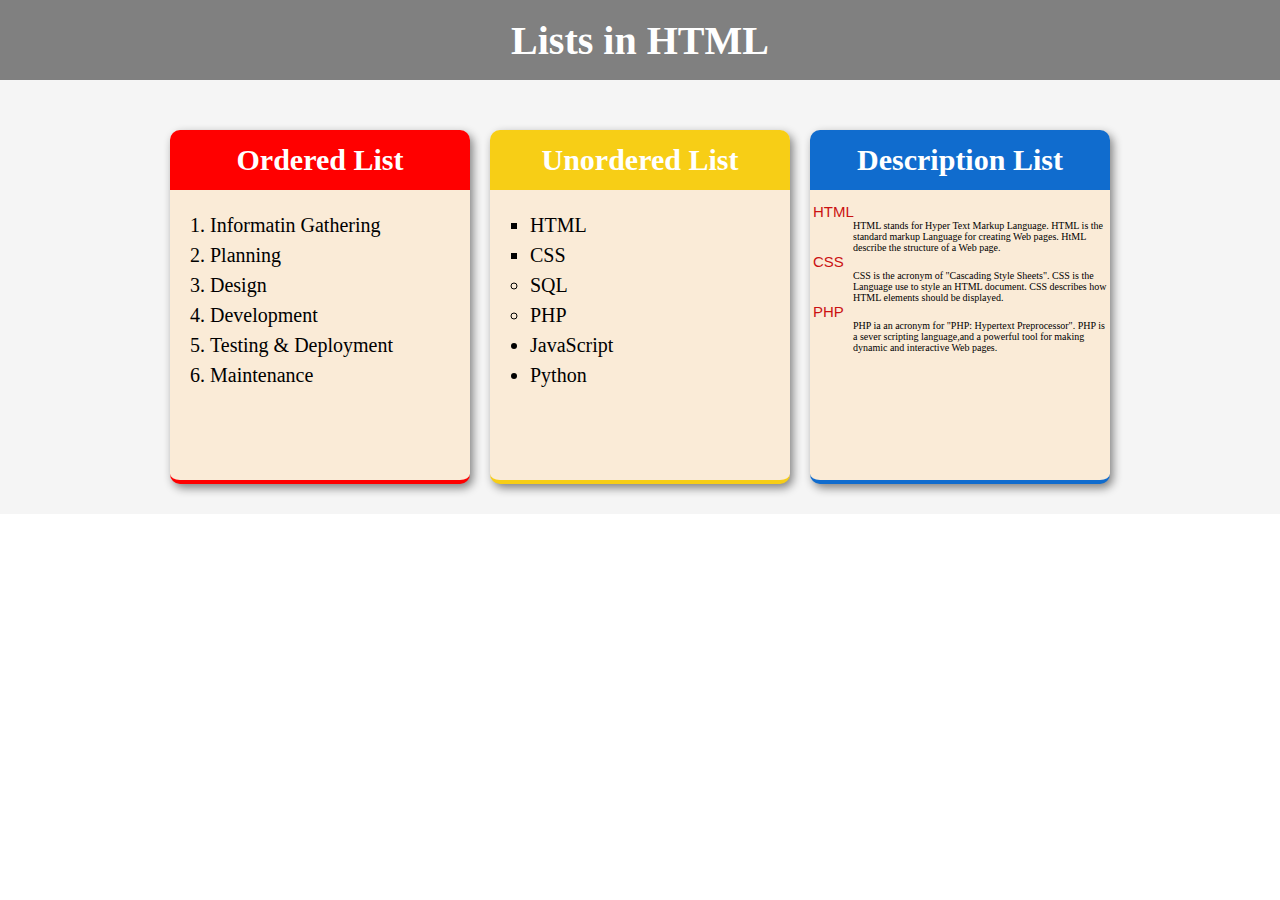
<file: index.html>
<!DOCTYPE html>
<html lang="en">
<head>
    <meta charset="UTF-8">
    <meta name="viewport" content="width=device-width, initial-scale=1.0">
    <title>list Example</title>
    <link type="text/css" rel="stylesheet" href="list.css">
</head>
<body>
    <!-- main page -->
    <div id="main">
        <!-- main first section -->
        <div id="main-first">
            <b>Lists in HTML</b>
        </div>
        <!-- main second section -->
        <div id="main-second">
            <!-- first card -->
            <div class="first-card">
                <!-- card first section -->
                <div class="card-title">
                    <b>Ordered List</b>
                </div>
                <!-- card second section -->
                 <div class="card-data">
                    <ol>
                        <li>Informatin Gathering</li>
                        <li>Planning </li>
                        <li>Design </li>
                        <li>Development</li>
                        <li>Testing & Deployment</li>
                        <li>Maintenance</li>
                    </ol>
                </div>
            </div>
            <!-- second card -->
            <div class="second-card">
                <!-- card first section -->
                 <div class="card-title2">
                    <b>Unordered List</b>
                 </div>
                 <!-- card section section -->
                  <div class="card-data2">
                    <ul>
                        <li type="square">HTML</li>
                        <li type="square">CSS</li>
                        <li type="circle">SQL</li>
                        <li type="circle">PHP</li>
                        <li>JavaScript</li>
                        <li>Python</li>
                    </ul>
                  </div>
            </div>
            <!-- third card -->
             <div class="third-card">
                <!-- card first section -->
                 <div class="card-title3">
                    <b>Description List</b>
                 </div>
                 <!-- card second section -->
                  <div class="card-data3">
                    <dl>
                        <dt>HTML</dt>
                        <dd>
                            HTML stands for Hyper Text Markup Language. HTML is the standard markup Language for creating Web pages. HtML describe the structure of a Web page.
                        </dd>
                        <dt>CSS</dt>
                        <dd>
                            CSS is the acronym of "Cascading Style Sheets". CSS is the Language use to style an HTML document. CSS describes how HTML elements should be displayed.
                        </dd>
                        <dt>PHP</dt>
                        <dd>
                            PHP ia an acronym for "PHP: Hypertext Preprocessor". PHP is a sever scripting language,and a powerful tool for making dynamic and interactive Web pages.
                        </dd>
                    </dl>
                  </div>
             </div>
        </div>
    </div>
</body>
</html>
</file>
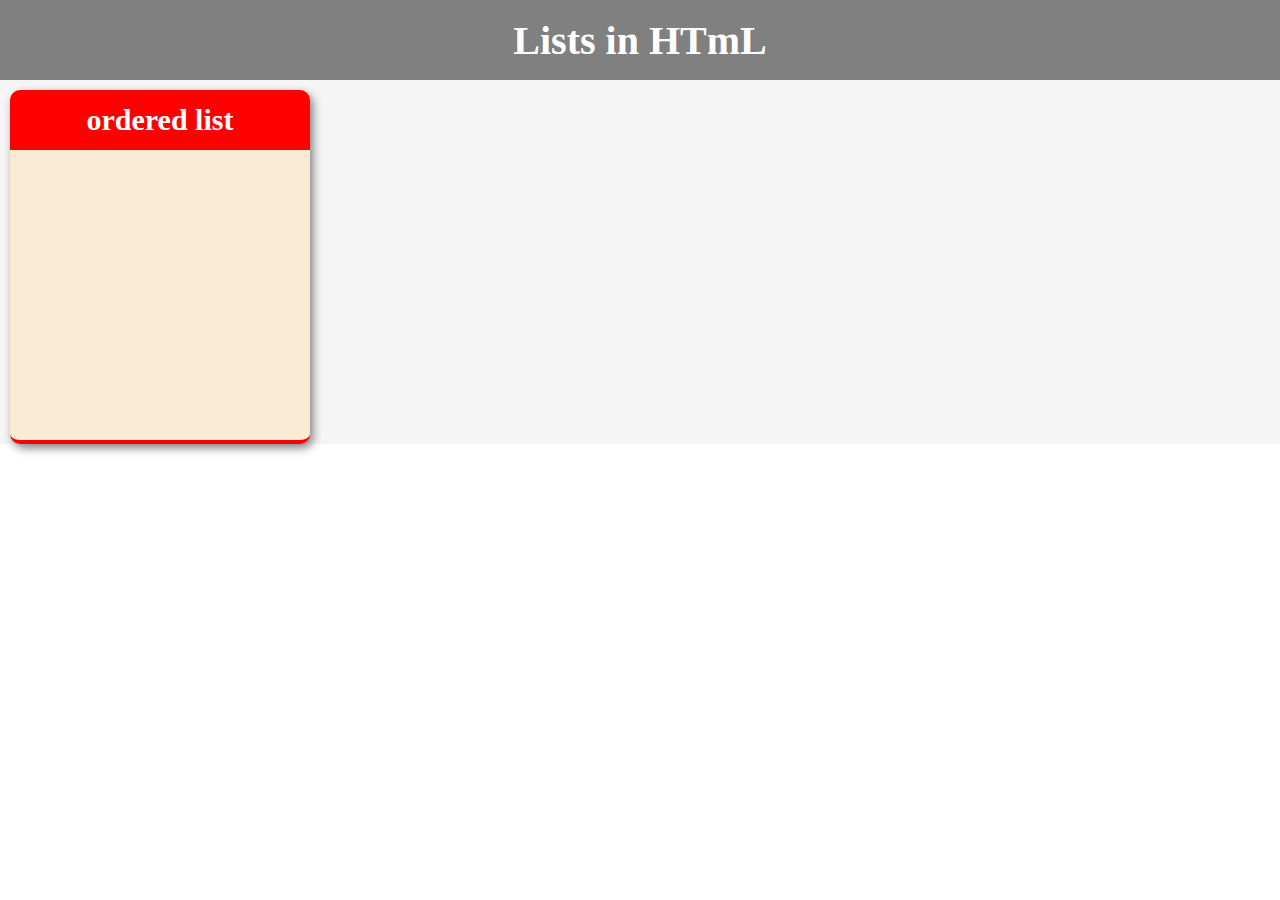
<file: list.html>
<!DOCTYPE html>
<html lang="en">
<head>
    <meta charset="UTF-8">
    <!-- <meta name="viewport" content="width=device-width, initial-scale=1.0"> -->
    <title>list Example</title>
    <link type="text/css"rel="stylesheet"
    href="list.css">
</head>
<body>
    <!-- main page section -->
     <div id="main">
        <!-- main-first section -->
         <div id="main-first">
             <b>Lists in HTmL</b>
         </div>
         <!-- main second section -->
          <div id="main second"></div>
          <!-- first card -->
          <div class="first-card">
            <!-- card first section -->
             <div class="card-title">
                <b>ordered list</b>
             </div>
             <!-- card second section -->
              <div class="card-data"></div>
              
          </div>
         
     </div>
</body>
</html>
</file>
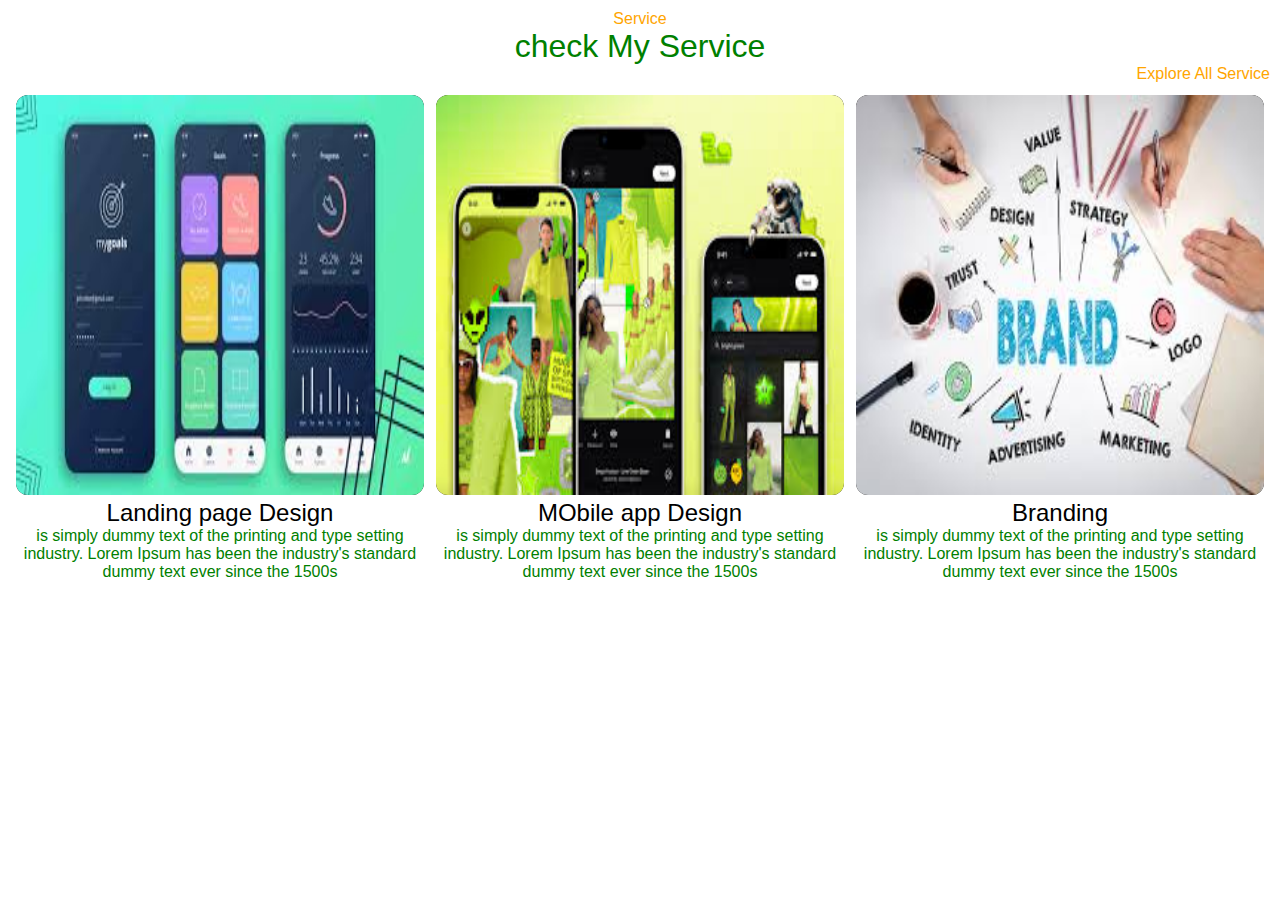
<file: html/index1.html>
<!DOCTYPE html>
<html lang="en">
<head>
    <meta charset="UTF-8">
    <meta name="viewport" content="width=device-width, initial-scale=1.0">
    <title>Document</title>
    <link rel="stylesheet" href="style2.css">
</head>
<body>
    <div id="main">
        <div id="main-first">
            <p class="first">Service</p>
            <p class="second">check My Service</p> 
            <p class="third">Explore All Service</p>

        </div>
        <div id="main-second">
            <div class="one">
                <img src="download.jpg" alt="Landing page Design">
                <h2>Landing page Design</h2>
                <p>is simply dummy text of the printing and type setting industry. Lorem Ipsum has been the industry's standard dummy text ever since the 1500s   </p>
            </div>
            <div class="two">
                <img src="download (1).jpg" alt="MObile app Design">
                <h2>MObile app Design</h2>
                <p>is simply dummy text of the printing and type setting industry. Lorem Ipsum has been the industry's standard dummy text ever since the 1500s</p>
            </div>
            <div class="three">
                <img src="download (2).jpg" alt="Branding">
                <h2>Branding</h2>
                <p>is simply dummy text of the printing and type setting industry. Lorem Ipsum has been the industry's standard dummy text ever since the 1500s</p>
            </div>
        </div>
    </div>
    
</body>
</html>
</file>
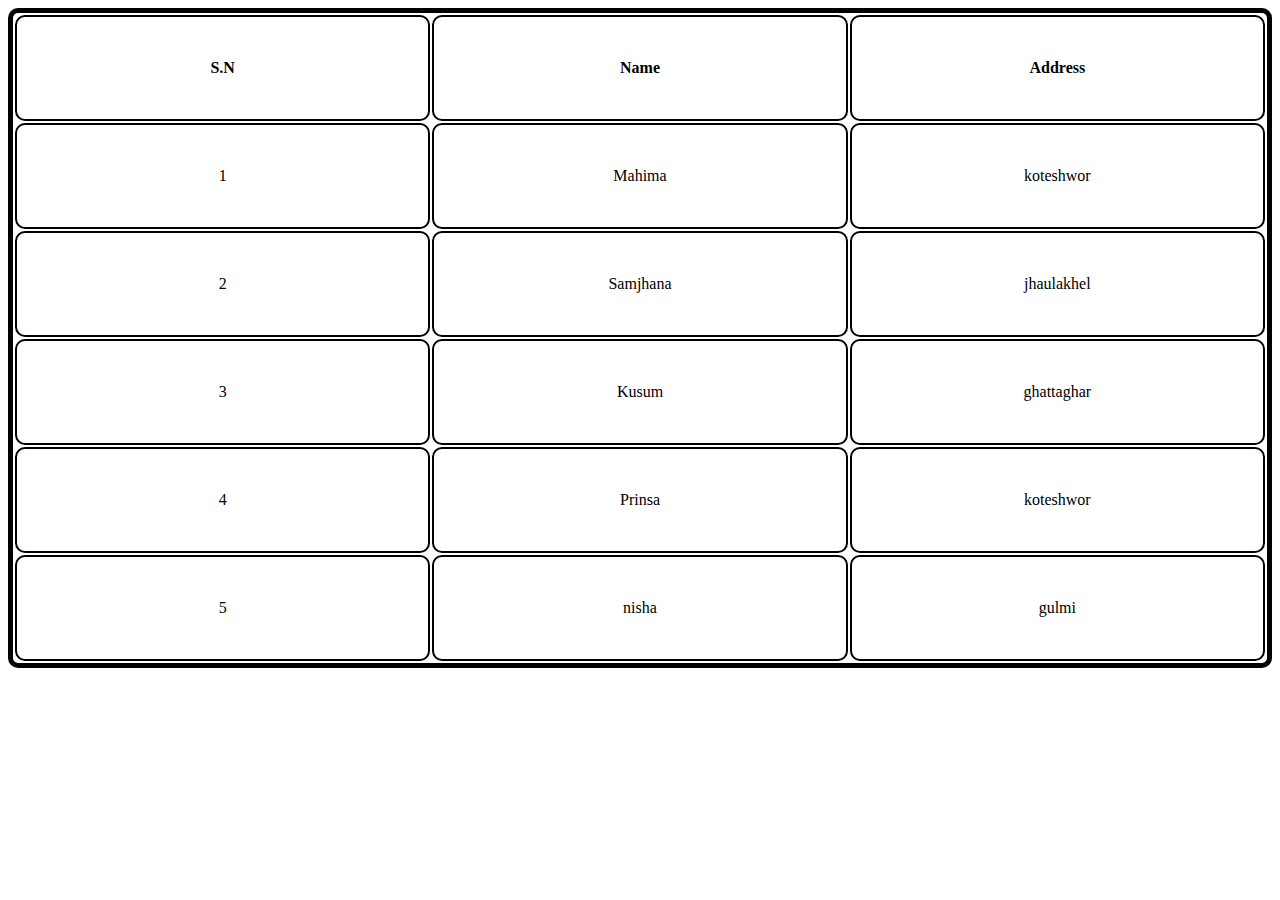
<file: html/table.html>
<!DOCTYPE html>
<html lang="en">
<head>
    <meta charset="UTF-8">
    <meta name="viewport" content="width=device-width, initial-scale=1.0">
    <title>table</title>
    <style>
        table{
            height: 100px;
            width: 100%;
            border: 5px solid black;
            border-radius: 10px;
            text-align: center;
            /* background-image: url(../assests/family.jpg);
            background-size:contain; */
            
        }

        th,td{
            height: 100px;
            width: 100px;
            border: 2px solid black;
            border-radius: 10px;
        }

    </style>
</head>
<body>
    <table>
        <tr>
            <th>S.N</th>
            <th>Name</th>
            <th>Address</th>
        </tr>

    
        <tr>
            <td>1</td>
            <td>Mahima</td>
            <td>koteshwor</td>
        </tr>
        <tr>
            <td>2</td>
            <td>Samjhana</td>
            <td>jhaulakhel</td>
        </tr>

        <tr>
            <td>3</td>
            <td>Kusum</td>
            <td>ghattaghar</td>
        </tr>

        <tr>
            <td>4</td>
            <td>Prinsa</td>
            <td>koteshwor</td>
        </tr>

        <tr>
            <td>5</td>
            <td>nisha</td>
            <td>gulmi</td>
        </tr>

        
        
    </table>
    
</body>
</html>
</file>
<file: list.css>
/* *{
    margin: 0;
    padding: 0;
} */

/* tag selector */
body{
    margin: 0px;
    padding: 0px;
    box-sizing: border-box;
    /* background-color: red; */
}
/* id selector */
#main{
    background-color: whitesmoke;
    /* background-color: red; */
}

#main-first{
    height: 80px;
    background-color: grey;
    width: 100%;
    text-align: center;
    display: flex;
    justify-content: center;
    align-items: center;
}

#main-first b{
    color: white;
    font-size: 40px;
}

#main-second{
    padding-left: 30px;
    padding-right: 30px;
    padding-top: 20px;
    padding-bottom: 20px;
    display: flex;
    justify-content: center;
    align-items: center;
    margin: 20px 20px 20px 20px;
}

.first-card{
    border-radius: 10px;
    width: 300px;
    background-color: antiquewhite;
    min-height: 350px;
    border-bottom: 4px solid red;
    box-shadow: 3px 4px 10px grey;
    margin: 10px;
}

.card-title{
    background-color: red;
    height: 60px;
    border-top-left-radius: 10px;
    border-top-right-radius: 10px;
    display: flex;
    justify-content: center;
    align-items: center;
    font-size: 30px;
    color: white;
}

.card-data{
    font-family: Cambria, Cochin, Georgia, Times, 'Times New Roman', serif;
    font-size: 20px;
    line-height: 30px;

}

.second-card{
    border-radius: 10px;
    width: 300px;
    background-color: antiquewhite;
    min-height: 350px;
    border-bottom: 4px solid rgb(247, 206, 22);
    box-shadow: 3px 4px 10px grey;
    margin: 10px;
}

.card-title2{
    background-color: rgb(247, 206, 22);
    height: 60px;
    border-top-left-radius: 10px;
    border-top-right-radius: 10px;
    display: flex;
    justify-content: center;
    align-items: center;
    font-size: 30px;
    color: white;
}

.card-data2{
    font-family: Cambria, Cochin, Georgia, Times, 'Times New Roman', serif;
    font-size: 20px;
    line-height: 30px;
}

.third-card{
    border-radius: 10px;
    width: 300px;
    background-color: antiquewhite;
    min-height: 350px;
    border-bottom: 4px solid rgb(16, 108, 206);
    box-shadow: 3px 4px 10px grey;
    margin: 10px;
}

.card-title3{
    background-color: rgb(16, 108, 206);
    height: 60px;
    border-top-left-radius: 10px;
    border-top-right-radius: 10px;
    display: flex;
    justify-content: center;
    align-items: center;
    font-size: 30px;
    color: white;
}

.card-data3{
    font-family: Cambria, Cochin, Georgia, Times, 'Times New Roman', serif;
    font-size: 10px;
    /* line-height: 20px; */
    padding: 3px;
    display: block;
    justify-content: left;
    align-self: center;
    /* text-align: center; */
}

dt{
    font-family: 'Franklin Gothic Medium', 'Arial Narrow', Arial, sans-serif;
    color: rgb(203, 17, 17);
    font-size: 15px;
    font-weight: bolder;
}
</file>
<file: html/style2.css>
*{
    padding: 0px;
    margin: 0px;
}

#main{
    padding: 10px 10px 10px 10px;   
}

#main-first{
    font-family: 'Franklin Gothic Medium', 'Arial Narrow', Arial, sans-serif;
    text-align: center;
}

.first{
    color: orange;
    font-size: 16px;
}

.second{
    font-size: 32px;
}
.third{
    font-size: 16px;
    color: orange;
    text-align: right;
}

#main-second{
    text-align: center;
    font-family: 'Franklin Gothic Medium', 'Arial Narrow', Arial, sans-serif;
    width: 100%;
    height: 500px;
    /* background-color: red; */
    margin-top: 5px;
    display: flex;
    justify-content: center;
    align-items: center;
}

img{
    height: 400px;
    width: 97%;
    background-color: black;
    border-radius: 12px;
}

h2{
    font-family: Arial, Helvetica, sans-serif;
    font-weight: lighter;
}

p{
    font-family: Arial, Helvetica, sans-serif;
    color: green;
}
</file>
